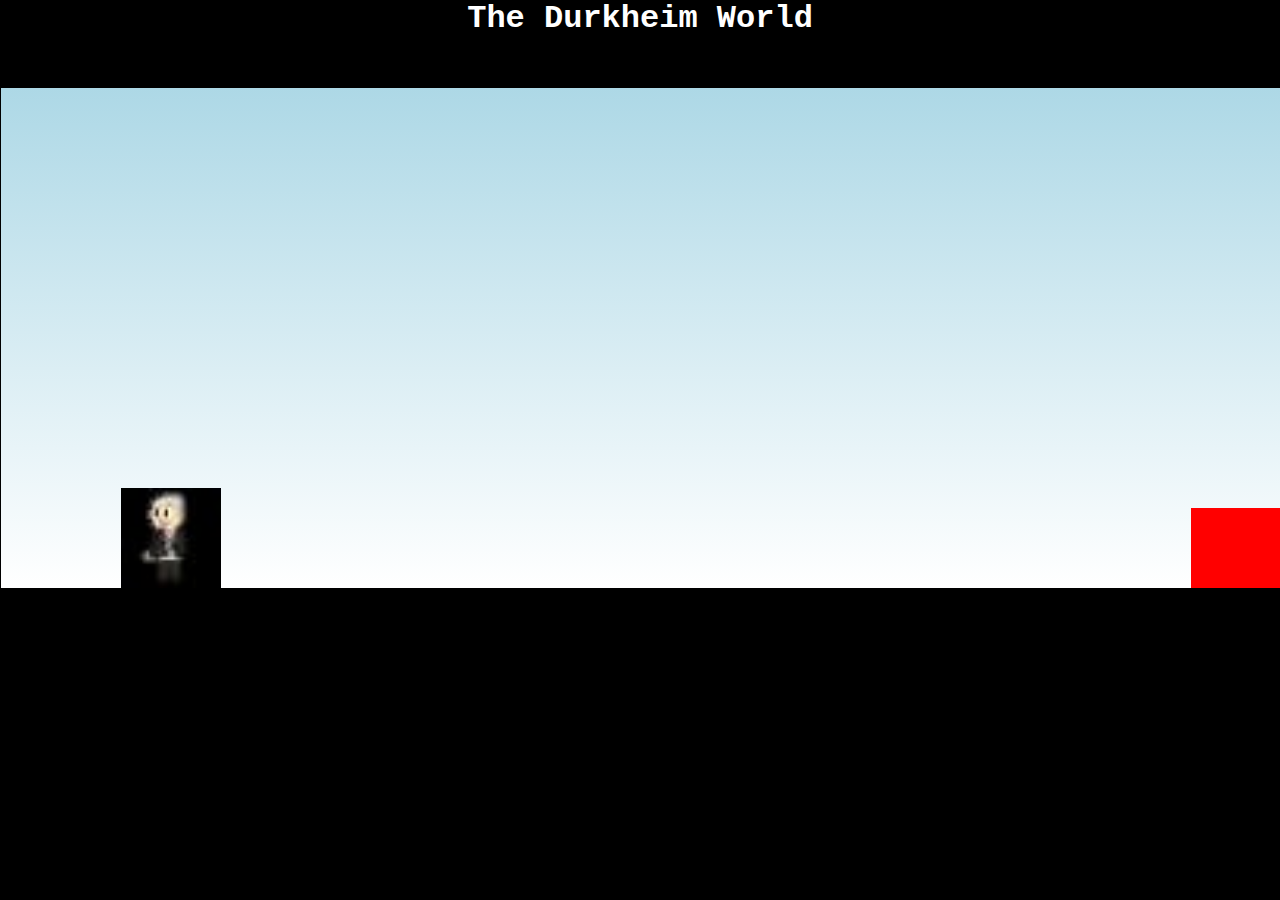
<file: páginas/index.html>
<!DOCTYPE html>
<html lang="en">
<head>
    <meta charset="UTF-8">
    <meta http-equiv="X-UA-Compatible" content="IE=edge">
    <meta name="viewport" content="width=device-width, initial-scale=1.0">
    <link rel="stylesheet" href="../estilos/jogo.css">
    <link rel="shortcut icon" href="../estilos/durkheim.webp" type="image/x-icon">
    <title>The Durkheim World</title>
</head>
<body>
    
    <h1 id="TDW">The Durkheim World</h1>
    
    <div class="game-board">


        <img src="../estilos/durk-tras-jump.jpeg"  class="person">

        

        <div class="pipe">

        </div>

        
    </div>



    <script src="../scripts/jogo.js"></script>
</body>
</html>
</file>
<file: estilos/jogo.css>
@charset  "UTF-8";

/*RESET*/

*{
    margin: 0;
    padding: 0;
    font-family: 'Courier New', Courier, monospace;
}

/*corpo*/

body {
    background-color: black;


}

/*game board configuration*/

.game-board{
    width: 100%;
    margin: 50px auto;
    height: 500px;
    position: relative;
    overflow: hidden;
    border: 1px solid black;
    background-image: linear-gradient(to bottom, lightblue, white);
}

/*btn*/

button{
    display: none;
    width: 200px;
    margin: 0 0 0 50vw;
    display: flex;

}

/*Text H1*/

#TDW{
    font-family: 'VCR OSD Mono', 'Courier New', Courier, monospace;
    text-align: center;
    color: white;
}

/*person configuration*/

.person{
    width: 100px;
    position: absolute;
    bottom: 0;
    left: 120px;
    background-color: blue;
    margin: 0;
}

.jump{
    animation: person-animation  500ms ease-out;
}

@keyframes person-animation {
    0% {
        bottom: 0;
    }
    30%{
        bottom: 150px;
    }
    40%{
        bottom: 180px;   
    }
    50%{
        bottom: 180px;   
    }
    60%{
        bottom: 180px;   
    }
    100% {
        bottom: 0px
    }

}

/*pipe configuration*/

.pipe{
    width: 90px;
    height: 80px;
    position: absolute;
    bottom: 0;
    right: 0;
    background-color: red;
    animation: pipe-animation 1.1s infinite linear;
}

@keyframes pipe-animation {
    from {
        right: -90px;
    }
    to{
        right: 100%;
    }
}
</file>
